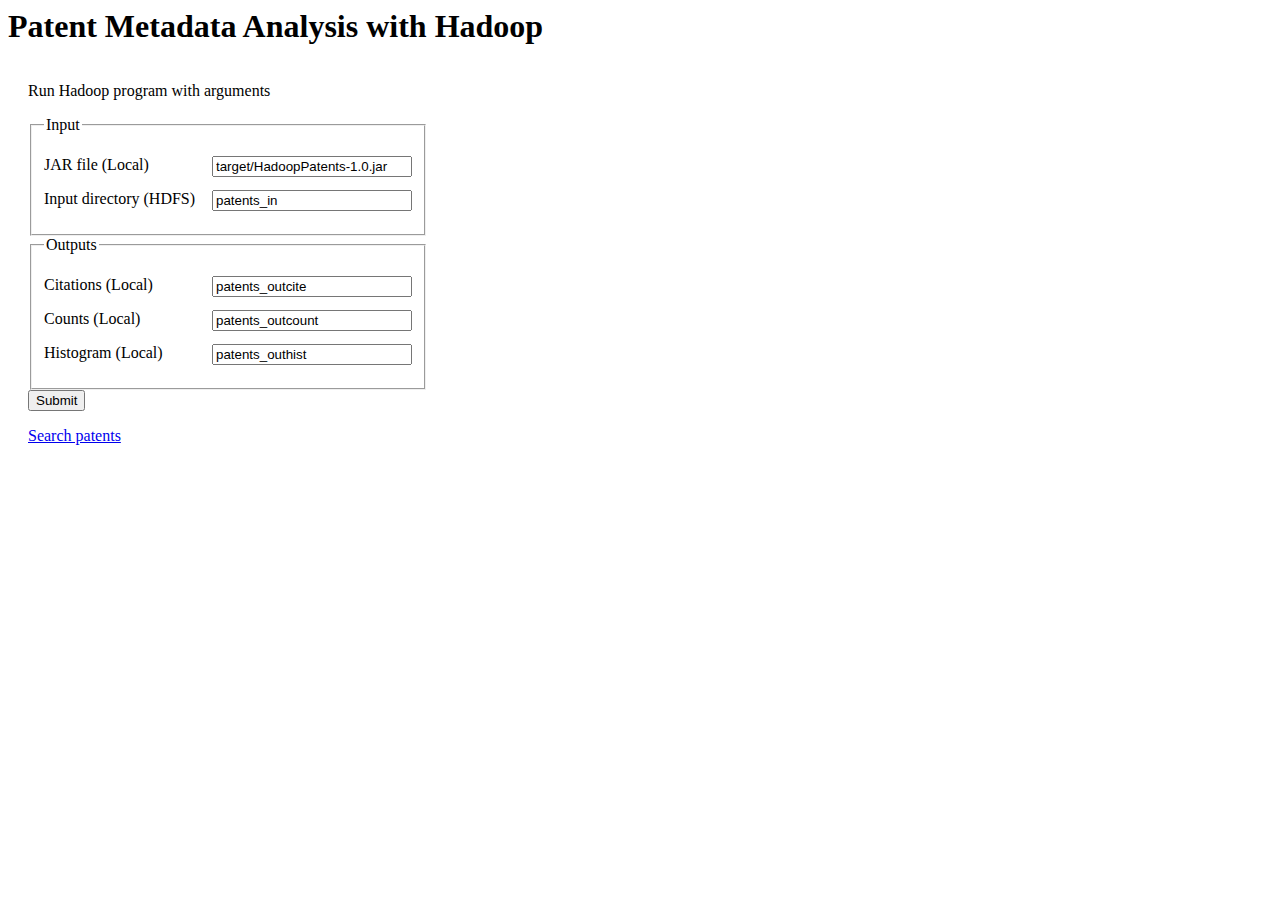
<file: src/main/webapp/index.html>
<html>
<head>
	<meta http-equiv="content-type" content="text/html; charset=utf-8">
	<title>Patents</title>
	<link rel="stylesheet" href="style.css" type="text/css">
</head>
<body>
<h1>
Patent Metadata Analysis with Hadoop
</h1>

<div style="float:left; width:400px; padding-left:20px;">
	<p>Run Hadoop program with arguments</p>
	<form method="post" name="HadoopPatents" id="HadoopPatents" action="hadoop">
		<fieldset>
			<legend>Input</legend>
			<dl>
				<label for="jar">JAR file (Local)</label>
				<input type="text" value="target/HadoopPatents-1.0.jar" name="jar" class="required" id="jar" />
			</dl>
			<dl>
				<label for="input">Input directory (HDFS)</label>
				<input type="text" value="patents_in" name="input" class="required" id="input" />
			</dl>
		</fieldset>
		<fieldset>
			<legend>Outputs</legend>
			<dl>
					<label for="outcite">Citations (Local)</label>
					<input type="text" value="patents_outcite" name="outcite" class="required" id="outcite" />
			</dl>
			<dl>
					<label for="outcount">Counts (Local)</label>
					<input type="text" value="patents_outcount" name="outcount" class="required" id="outcount" />
			</dl>
			<dl>
					<label for="outhist">Histogram (Local)</label>
					<input type="text" value="patents_outhist" name="outhist" class="required" id="outhist" />
			</dl>
		</fieldset>
		<div>
			<button type="submit">Submit</button>
		</div>
	</form>
	<a href="patents">Search patents</a>
</div>
</body>
</html>
</file>
<file: src/main/webapp/style.css>
input {
	float:right;
	clear:both;
	width:200px;
}
</file>
